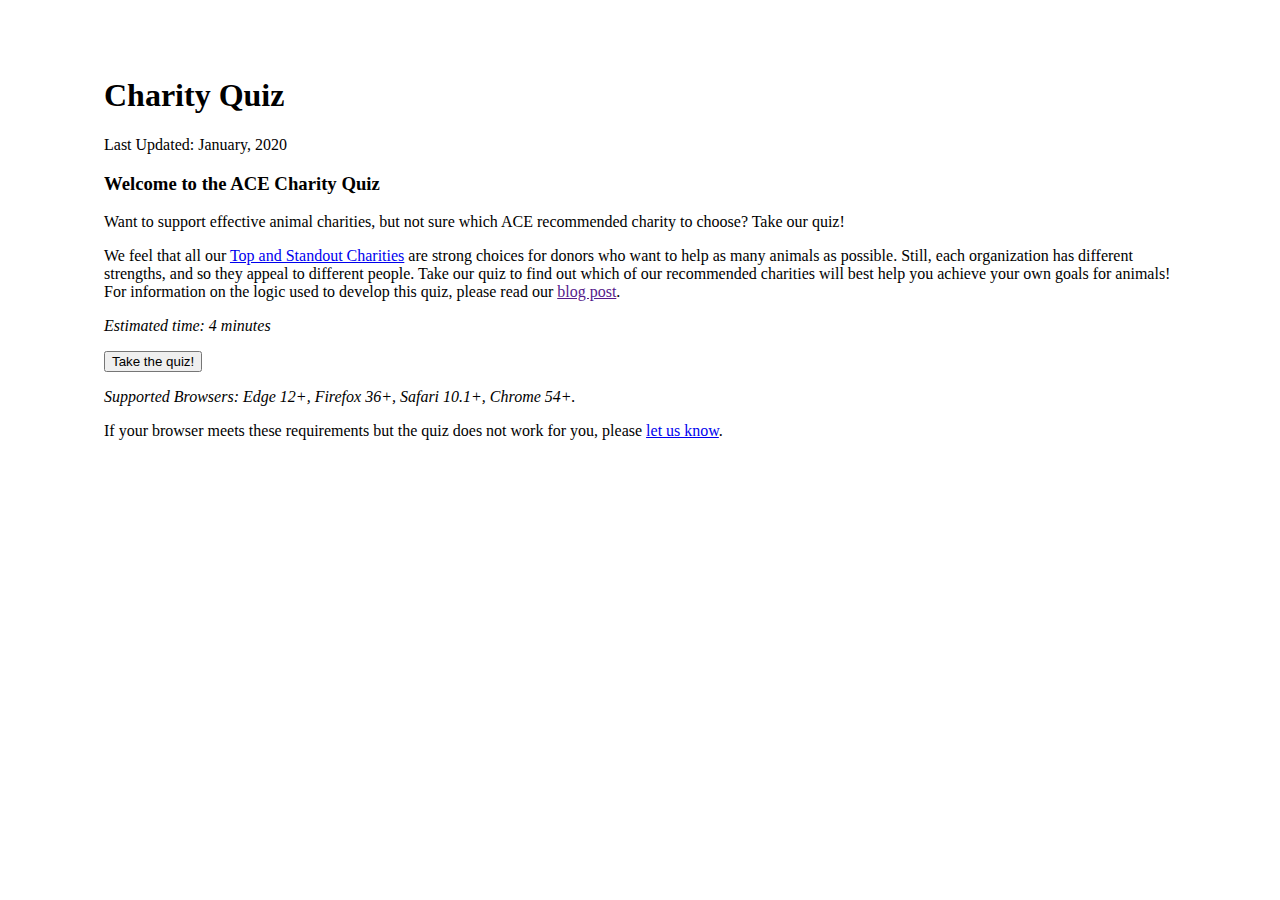
<file: index.html>
<!doctype html>
<html lang="en">
	<head>
		<title>ACE Charity Quiz Demo</title>
		<link rel=stylesheet id=ace-charity-work-area-icons-css href='https://animalcharityevaluators.org/wp-content/themes/ace/fonts/ace-charity-work-area-icons/css/ace-charity-work-area-icons.css?ver=1586807326' type=text/css media=all>
		<link href="https://animalcharityevaluators.org/wp-content/themes/ace/style.css?ver=1586807326" rel="stylesheet">
		<link rel='stylesheet' id='ace-font-awesome-css' href='https://animalcharityevaluators.org/wp-content/themes/ace/fonts/ace-font-awesome/css/ace-font-awesome.css?ver=5.3.2' type='text/css' media='all' />
		<link href="quiz.css" rel="stylesheet">
		<script src="https://animalcharityevaluators.org/wp-includes/js/jquery/jquery.min.js?ver=3.5.1"></script>
		<script src="quiz.js"></script>
		<meta name="viewport" content="width=device-width, initial-scale=1" />

		
	</head>
	<body class="charity-quiz">
		<div class="site-inner">
		<header class="entry-header"><h1 class="entry-title">Charity Quiz</h1></header>
		<div class="date-stamp"><p>Last Updated: January, 2020</p></div>
		<div class="entry-content">
			<h3>Welcome to the ACE Charity Quiz</h3>
			<p>Want to support effective animal charities, but not sure which ACE recommended charity to choose? Take our quiz!</p>
			<p>We feel that all our <a href="https://animalcharityevaluators.org/charity-reviews/all-charity-reviews/" target="https://animalcharityevaluators.org/charity-reviews/all-charity-reviews/">Top and Standout Charities</a> are strong choices for donors who want to help as many animals as possible. Still, each organization has different strengths, and so they appeal to different people. Take our quiz to find out which of our recommended charities will best help you achieve your own goals for animals! For information on the logic used to develop this quiz, please read our <a href="" target="https://animalcharityevaluators.org/blog/announcing-aces-new-charity-quiz/">blog post</a>.</p>
			<p><i>Estimated time: 4 minutes</i></p>
			<button id="start-quiz" onclick="takeQuiz(); " >Take the quiz!</button>
			<p><i>Supported Browsers: Edge 12+, Firefox 36+, Safari 10.1+, Chrome 54+.</i></p>
			<p>If your browser meets these requirements but the quiz does not work for you, please <a href="https://animalcharityevaluators.org/about/contact-us/" target="https://animalcharityevaluators.org/about/contact-us/">let us know</a>.</p>
		</div>
		</div>
	</body>
</html>
</file>
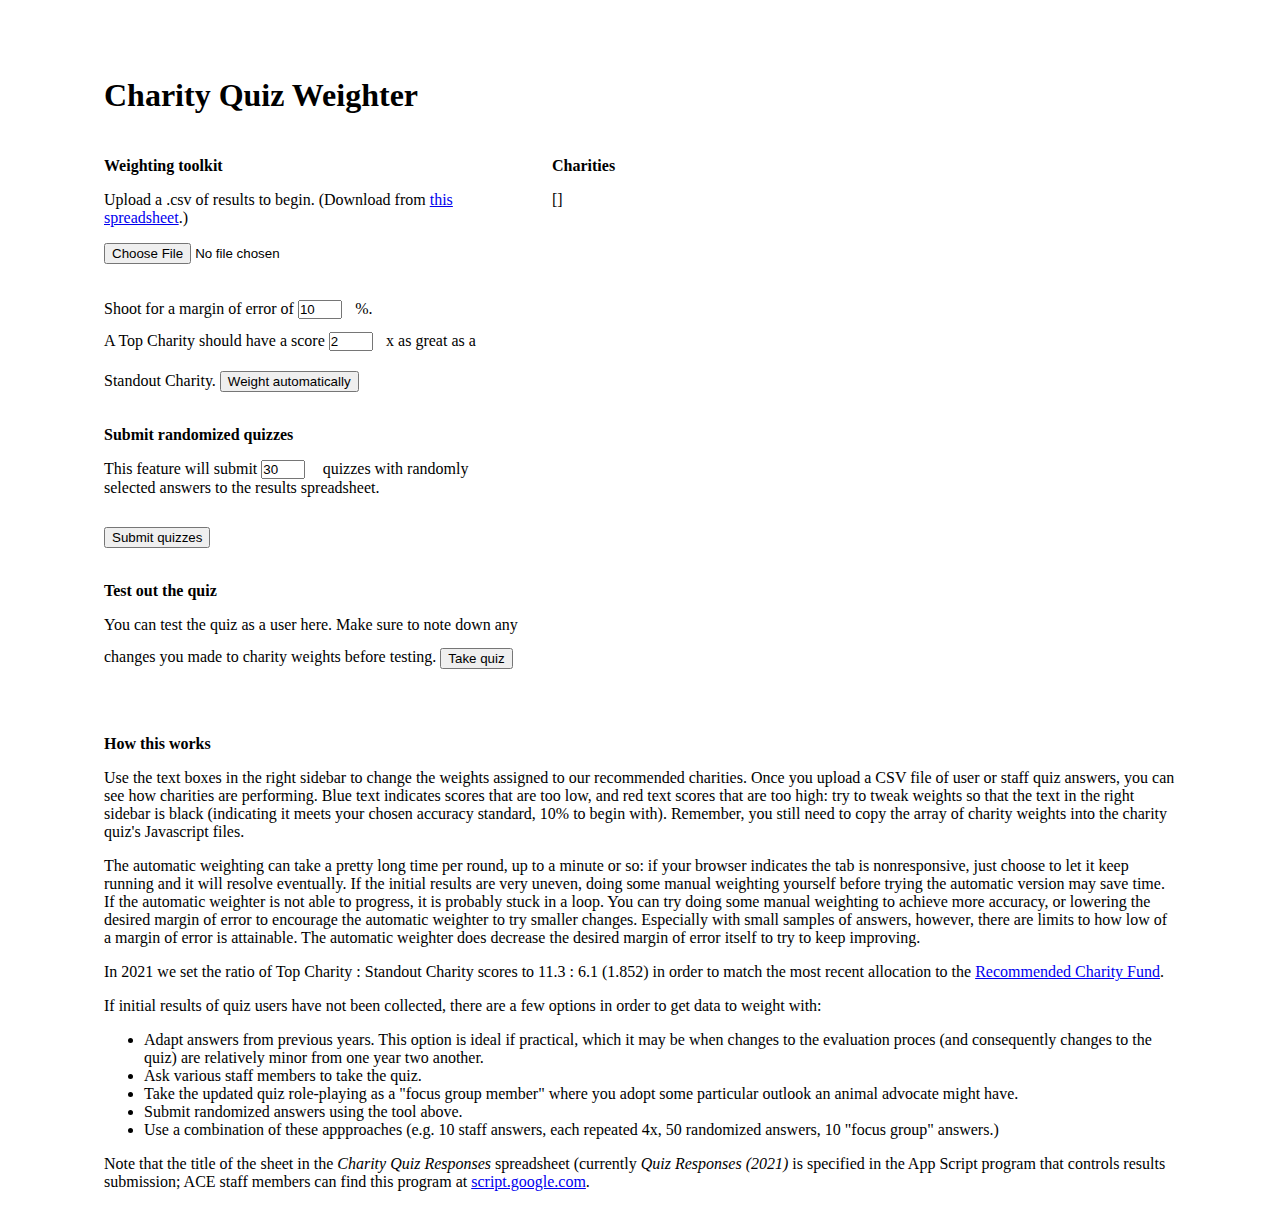
<file: weighter.html>
<!doctype html>
<html lang="en">
	<head>
		<title>ACE Charity Quiz Weighter</title>
		<link rel=stylesheet id=ace-charity-work-area-icons-css href='https://animalcharityevaluators.org/wp-content/themes/ace/fonts/ace-charity-work-area-icons/css/ace-charity-work-area-icons.css?ver=1586807326' type=text/css media=all>
		<link href="https://animalcharityevaluators.org/wp-content/themes/ace/style.css?ver=1586807326" rel="stylesheet">
		<link rel='stylesheet' id='ace-font-awesome-css' href='https://animalcharityevaluators.org/wp-content/themes/ace/fonts/ace-font-awesome/css/ace-font-awesome.css?ver=5.3.2' type='text/css' media='all' />
		<link href="quiz.css" rel="stylesheet">
		<script src=https://animalcharityevaluators.org/wp-includes/js/jquery/jquery.min.js?ver=3.5.1></script>
		<script>window.ACEQuiz = {"using_weighter": true}; </script>
		<script src="quiz.min.js"></script>
		<script src="weighter.js"></script>
		<meta name="viewport" content="width=device-width, initial-scale=1" />
	
	<style type="text/css">
		.devpanel { display: grid; grid-template-columns: 2fr 3fr; gap: 2em; }
			#toolkit { grid-column: 1; }
			#weights { grid-column 2; }
			#info { grid-column: 1 / -1; }
		summary { cursor: pointer; }
		details.high, .high summary:focus { color: red; }
		details.low, .low summary:focus { color: blue; }
		#start-quiz { margin-top: 1em; }
		#weights li {text-overflow: ellipsis; overflow: hidden; }
		#weights ul { margin: 0; }
		#weights ul li { list-style-type: none; display: flex; margin: 1em 0;}
		.devpanel details {flex: 1; }
		.devpanel input[type=number] {
			padding: 0;
			width: 5em;
			margin-right: 1em;
			color: black;
		}
		#toolkit input[type=number] { width: 3em; }
		.devpanel section > * {
			margin-bottom: 1em;
		}
		.devpanel button { margin-top: 1em; }
		.devpanel details:not([open]) summary:after {content: ""; }
		.devpanel img {
			width: 2em;
			margin-right: 1em;
			height: 2em;
		}
		.devpanel label {line-height: 2em; }
	</style>
		
	</head>
	<body class="charity-quiz">
		<div class="site-inner">
		<header class="entry-header"><h1 class="entry-title">Charity Quiz Weighter</h1></header>
		<div class="entry-content"><div class="devpanel">
			<section id="toolkit">
				<h4>Weighting toolkit</h4>
				<p class="preupload">Upload a .csv of results to begin. (Download from <a href="https://docs.google.com/spreadsheets/d/1z67ApvFt6yfq2E3wV-5dLUTpUGM1iJ1euSw4fa36VCg">this spreadsheet</a>.)</p><input type="file" id="csv" accept=".csv">
				<p class="postupload" id="desired_scores"></p>
				<span class="postupload"><label for="tolerance-for-suggestions">Shoot for a margin of error of </label><input id="tolerance-for-suggestions" type="number" value="10" step="1">%.</span> <br />
				<span class="postupload"><label for="TC-ratio">A Top Charity should have a score </label><input id="TC-ratio" type="number" value="2" step="0.1">x as great as a Standout Charity.</span>
				<button class="postupload" id="weight_automatically">Weight automatically</button> <span class="postupload" id="automatic_progress"></span><!--Progress: <span id="turn">0</span>/100-->
				<h4>Submit randomized quizzes</h4>
				<p>This feature will submit <input id="n_random_quizzes" type="number" value="30" step="10"> quizzes with randomly selected answers to the results spreadsheet.</p>
				<button id="generate_randoms">Submit quizzes</button>
				<h4>Test out the quiz</h4>
		You can test the quiz as a user here. Make sure to note down any changes you made to charity weights before testing.
		<button id="start-quiz" onclick="takeQuiz(); " >Take quiz</button>
			</section>
			<section id="weights">
				<h4>Charities</h4>
				<p>[<span id="weights-arr"></span>]</p>
				<ul></ul>
			</section>
			<section id="info">
				<h4>How this works</h4>
				<p>Use the text boxes in the right sidebar to change the weights assigned to our recommended charities. Once you upload a CSV file of user or staff quiz answers, you can see how charities are performing. Blue text indicates scores that are too low, and red text scores that are too high: try to tweak weights so that the text in the right sidebar is black (indicating it meets your chosen accuracy standard, 10% to begin with). Remember, you still need to copy the array of charity weights into the charity quiz's Javascript files.</p>
				<p>The automatic weighting can take a pretty long time per round, up to a minute or so: if your browser indicates the tab is nonresponsive, just choose to let it keep running and it will resolve eventually. If the initial results are very uneven, doing some manual weighting yourself before trying the automatic version may save time. If the automatic weighter is not able to progress, it is probably stuck in a loop. You can try doing some manual weighting to achieve more accuracy, or lowering the desired margin of error to encourage the automatic weighter to try smaller changes. Especially with small samples of answers, however, there are limits to how low of a margin of error is attainable. The automatic weighter does decrease the desired margin of error itself to try to keep improving.</p>
				<p>In 2021 we set the ratio of Top Charity : Standout Charity scores to 11.3 : 6.1 (1.852) in order to match the most recent allocation to the <a href="https://animalcharityevaluators.org/donation-advice/recommended-charity-fund/">Recommended Charity Fund</a>.</p>
				<p>If initial results of quiz users have not been collected, there are a few options in order to get data to weight with:</p>
				<ul><li>Adapt answers from previous years. This option is ideal if practical, which it may be when changes to the evaluation proces (and consequently changes to the quiz) are relatively minor from one year two another.
					<li>Ask various staff members to take the quiz.
					<li>Take the updated quiz role-playing as a "focus group member" where you adopt some particular outlook an animal advocate might have.
					<li>Submit randomized answers using the tool above.
					<li>Use a combination of these appproaches (e.g. 10 staff answers, each repeated 4x, 50 randomized answers, 10 "focus group" answers.)
				</ul>
				<p>Note that the title of the sheet in the <i>Charity Quiz Responses</i> spreadsheet (currently <i>Quiz Responses (2021)</i> is specified in the App Script program that controls results submission; ACE staff members can find this program at <a href="https://script.google.com/">script.google.com</a>.</p>
			</section>
		</div></div>
		</div>
	</body>
</html>
</file>
<file: quiz.css>
.quiz menu {
  display: flex;
  justify-content: space-between;
  padding: 0;
  margin: 0 -0.4em;
}

.quiz button,
.quiz .ace-button {
  border: 1px solid #00959e;
  transition: all 0.3s, visibility 0s, outline 0s, border 0s;
  margin: 0.5em;
}

.quiz .ace-button {
  white-space: nowrap;
}

.quiz button:hover,
.quiz .ace-button:hover {
  background-color: #343434;
}

.quiz button:focus,
.quiz button:hover,
.quiz .ace-button:focus,
.quiz .ace-button:hover {
  outline: 5px auto -webkit-focus-ring-color;
  outline-offset: -2px;
}

.quiz button:focus,
.quiz button:active,
.quiz .ace-button:focus,
.quiz .ace-button:active {
  color: #333;
  background-color: #e6e6e6;
}

.quiz button:active,
.quiz .ace-button:active {
  box-shadow: inset 0 3px 5px rgba(0, 0, 0, 0.125);
}

.quiz fieldset {
  margin: 0;
  padding: 0;
  border: 0;
}

.quiz summary {
  font-weight: bold;
  cursor: pointer;
  padding-top: 15px;
  display: list-item;
}

details:not([open]) summary:after {
  content: " (click to expand)";
  font-weight: normal;
}

.quiz summary:focus {
  color: inherit;
  outline: none;
}

.quiz p:last-of-type {
  margin: 0;
}

.quiz dl,
.quiz .quiz-top-results,
.quiz .quiz-more-results {
  display: grid;
  column-gap: 1em;
  row-gap: 1em;
  margin: 1em 0;
}
.quiz dl {
  grid-template-columns: repeat(auto-fit, minmax(18.5em, 1fr));
}

.rank-option,
.charity-info {
  border: 0.075em solid black;
  border-radius: 1em;
  position: relative;
  break-inside: avoid;
  transition: background 0.2s;
}
.rank-option {
  padding: 1em;
  cursor: pointer;
}

.rank-option[data-rank="1"] {
  background-color: #2f7278;
}
.rank-option[data-rank="2"] {
  background-color: #36939c;
}
.rank-option[data-rank="3"] {
  background-color: #7abbc2;
}
.rank-option[data-rank="4"] {
  background-color: #c3e6e8;
}
.rank-option[data-rank="5"],
.amg {
  background-color: #ebf9fa;
}

.quiz h3,
.quiz legend,
.rank-option dt,
.charity-info h4 {
  /* Based on rule h1, h2, h3, h4, h5, h6 */
  color: #333;
  font-size: 1.2em;
  line-height: 1.5em;
  padding: 0;
  margin-bottom: 0.4em;
  font-family: "proxima-nova-condensed", sans-serif;
}

.quiz h3,
.quiz legend {
  font-size: 1.4em;
}

.rank-icon {
  margin-right: 0.5em;
  vertical-align: middle;
  width: 2em;
}

.rank-option dt {
  display: inline;
  font-weight: 700;
}

.rank-option dt,
.charity-info h4 {
  margin: 1em 0 0.4em 0;
}

.rank-option[data-rank] dt {
  padding-right: 2em;
}

.rank-option[data-rank="1"],
.rank-option[data-rank="1"] dt,
.rank-option[data-rank="2"],
.rank-option[data-rank="2"] dt,
.rank-option[data-rank="3"],
.rank-option[data-rank="3"] dt {
  color: white;
}

.rank-option dd {
  margin: 0;
  font-size: 0.9em;
}

.rank-option[data-rank]:after,
.charity-info[data-rank]:after {
  font-weight: 700;
}
.rank-option[data-rank]:after {
  content: attr(data-rank);
  position: absolute;
  top: 0.49em;
  right: 0.49em;
  font-size: 1.8em;
  width: 0.7em;
}

.radio-option input[type="radio"] {
  margin-right: 0.5em;
}
.radio-question-options {
  margin: 1em 0;
}

.quiz .amg,
.quiz .charity-info {
  list-style-type: none;
}

li.amg {
  padding: 1.5em;
  border: 1px dotted;
  border-radius: 1em;
}

.our-results-process {
  display: none;
}

.charity-info {
  display: flex;
  flex-direction: column;
  padding: 1.5em;
}

.quiz-top-results img {
  object-fit: contain;
  object-position: top left;
  width: 100%;
  max-height: 8em;
  vertical-align: top;
  padding-right: 2.5em;
}

.quiz-more-results .charity-info img {
  margin-top: 1em;
  object-fit: contain;
  width: 100%;
}

.charity-info[data-rank="1"] img {
  max-height: 10em;
}

.charity-info[data-rank]:after {
  content: attr(data-rank);
  position: absolute;
  top: 0.475em;
  right: 0.56em;
  font-size: 2.5em;
  line-height: 1em;
}

.charity-info menu {
  margin-top: auto;
  flex-wrap: wrap;
}

.quiz-top-results h4 {
  margin-bottom: -0.5em;
}
.quiz-top-results details:first-of-type {
  margin-top: 1em;
}
.quiz-top-results details:last-of-type {
  margin-bottom: 1em;
}

.quiz-more-results {
  grid-template-columns: repeat(auto-fit, minmax(12em, 1fr));
}
.quiz-more-results .ace-button {
  margin: auto auto 0 auto;
}
.quiz-more-results h4 {
  text-align: center;
}
.our-review-process {
  grid-column: span 2;
  margin-top: 0;
}
.our-review-process h4 {
  margin-top: 0;
}

.charity-quiz .widget-wrap {
  display: none;
}

.charity-quiz .sidebar {
  display: none;
}
.charity-quiz .content {
  float: none;
  width: auto;
}
.charity-quiz .site-inner {
  max-width: unset;
}

@media only screen and (min-width: 800px) {
  .charity-quiz .site-inner {
    padding: 3em 3em 0 3em;
  }
}

@media only screen and (min-width: 60em) {
  .quiz-top-results {
    grid-template-columns: 4fr 3fr;
  }
  .charity-info[data-rank="1"],
  .amg {
    grid-column: -1/1;
  }
  .charity-info[data-rank="2"] img,
  .charity-info[data-rank="3"] img {
    height: 8em;
  }
  .quiz-more-results {
    grid-template-columns: repeat(4, 1fr);
  }
  .our-review-process {
    grid-column: span 2;
  }
}

@media only screen and (min-width: 80em) {
  .charity-quiz .site-inner {
    padding: 3em 6em 0 6em;
  }
  .quiz-more-results {
    grid-template-columns: repeat(5, 1fr);
  }
  .our-review-process {
    grid-column: span 5;
  }
}

@media only screen and (min-width: 100em) {
  .quiz-more-results {
    grid-template-columns: repeat(6, 1fr);
  }
  .our-review-process {
    grid-column: span 2;
  }
}

@media (pointer: fine) {
  .rank-option dd {
    visibility: hidden;
    opacity: 0;
    transition: opacity 0.3s;
  }
  .rank-option:hover dd,
  .rank-option[data-rank] dd {
    visibility: visible;
    opacity: 1;
  }
}
</file>
